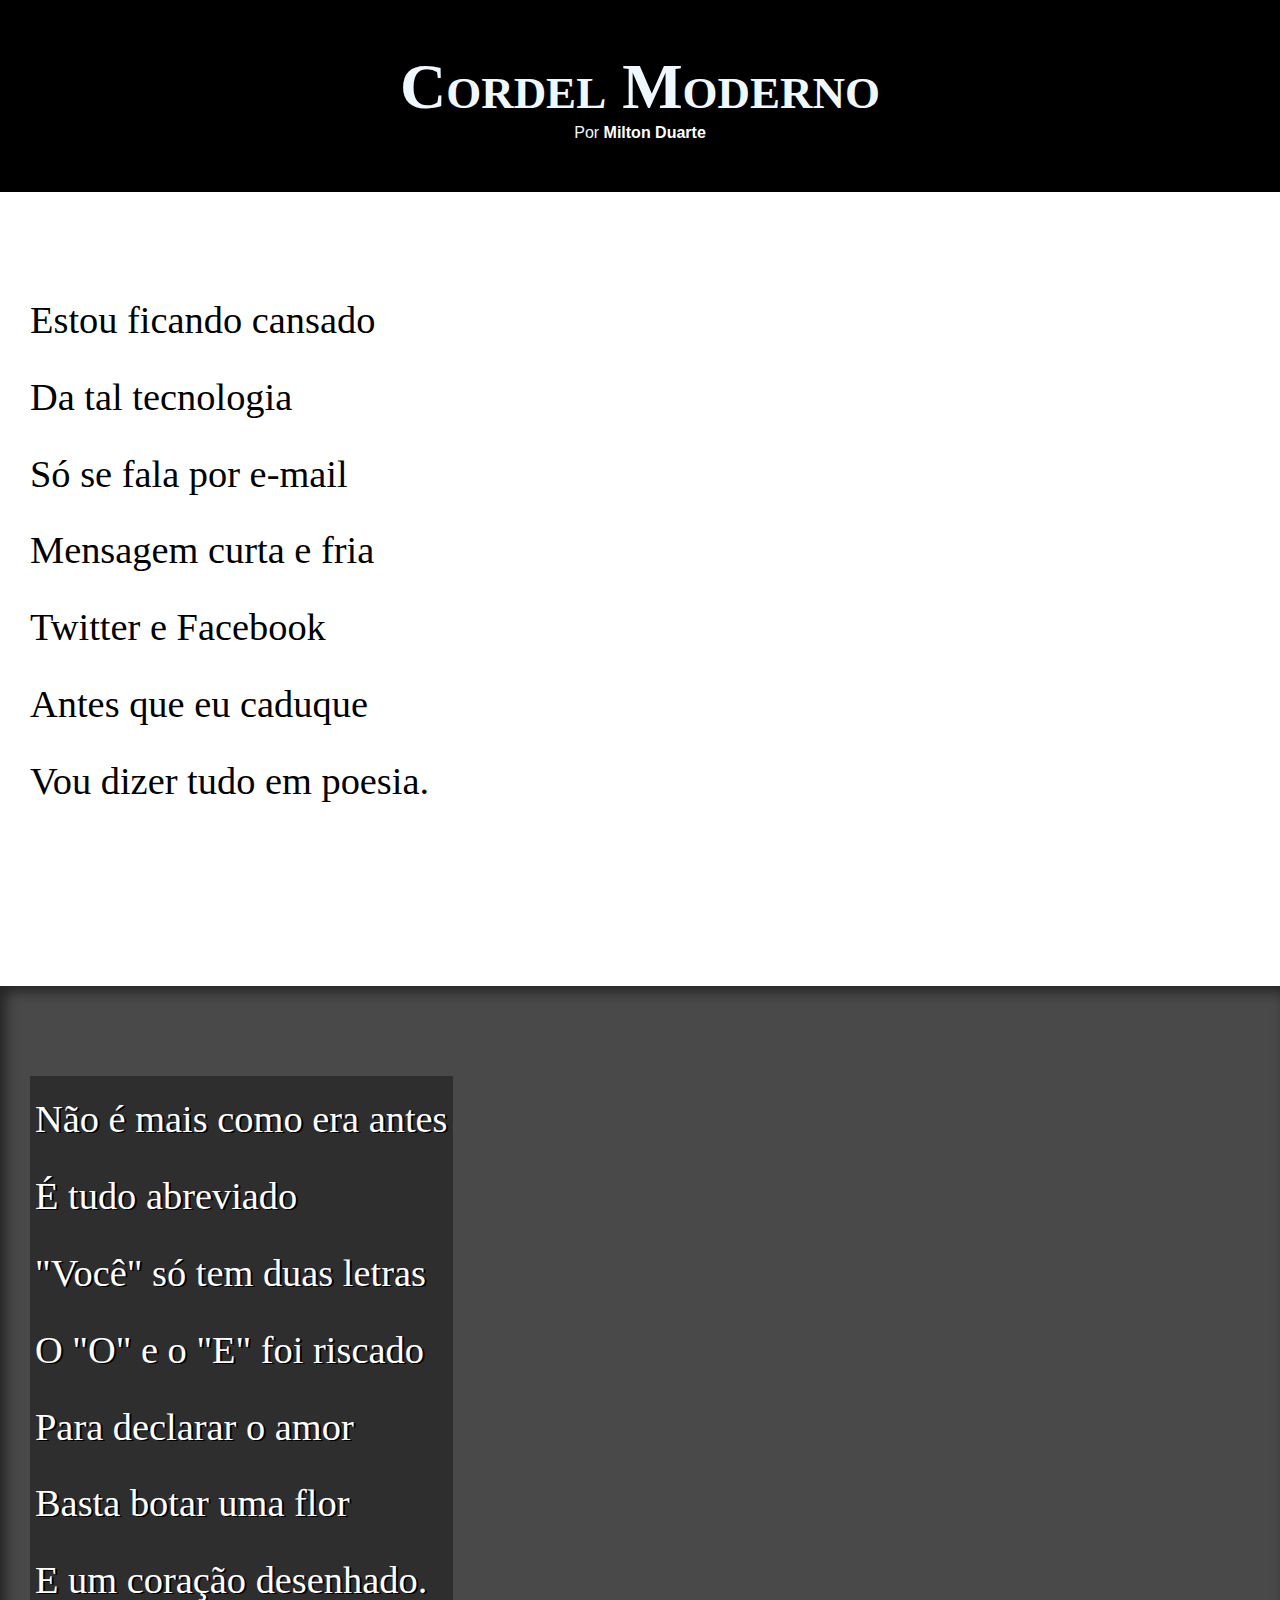
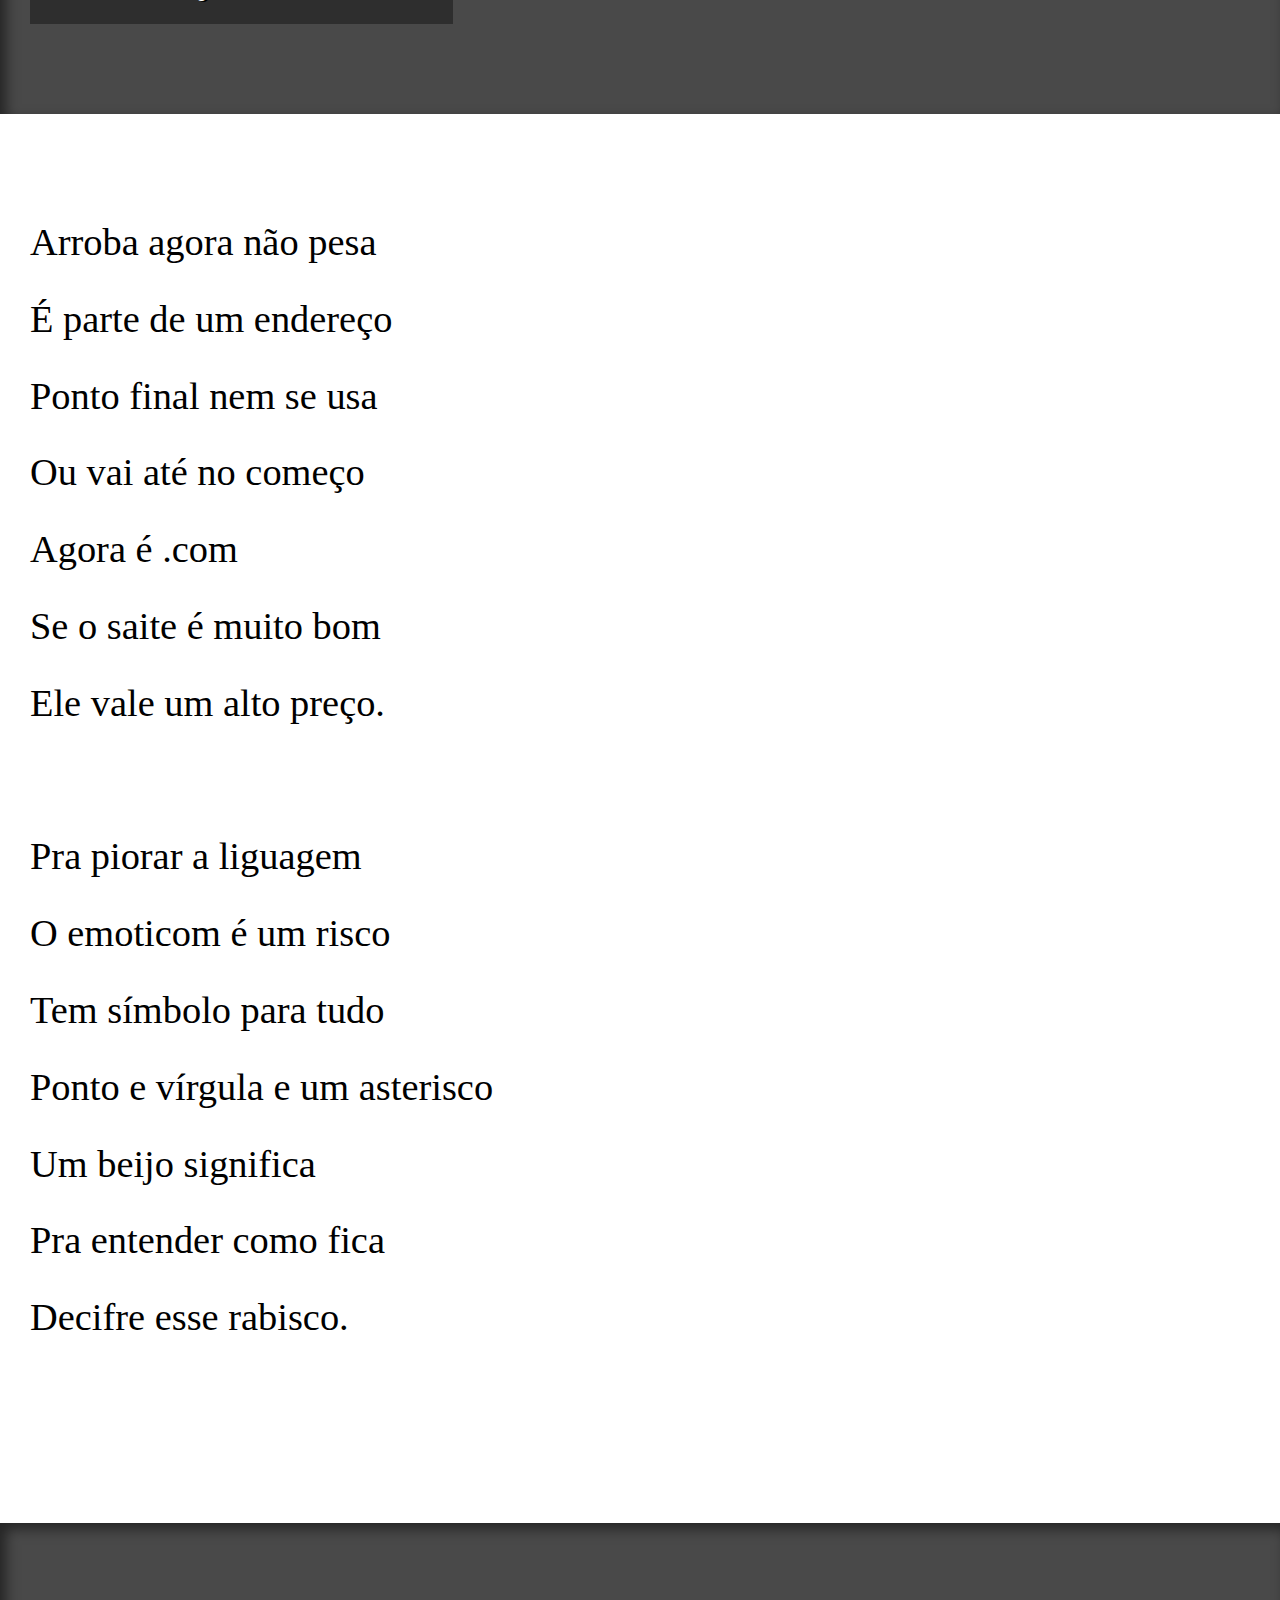
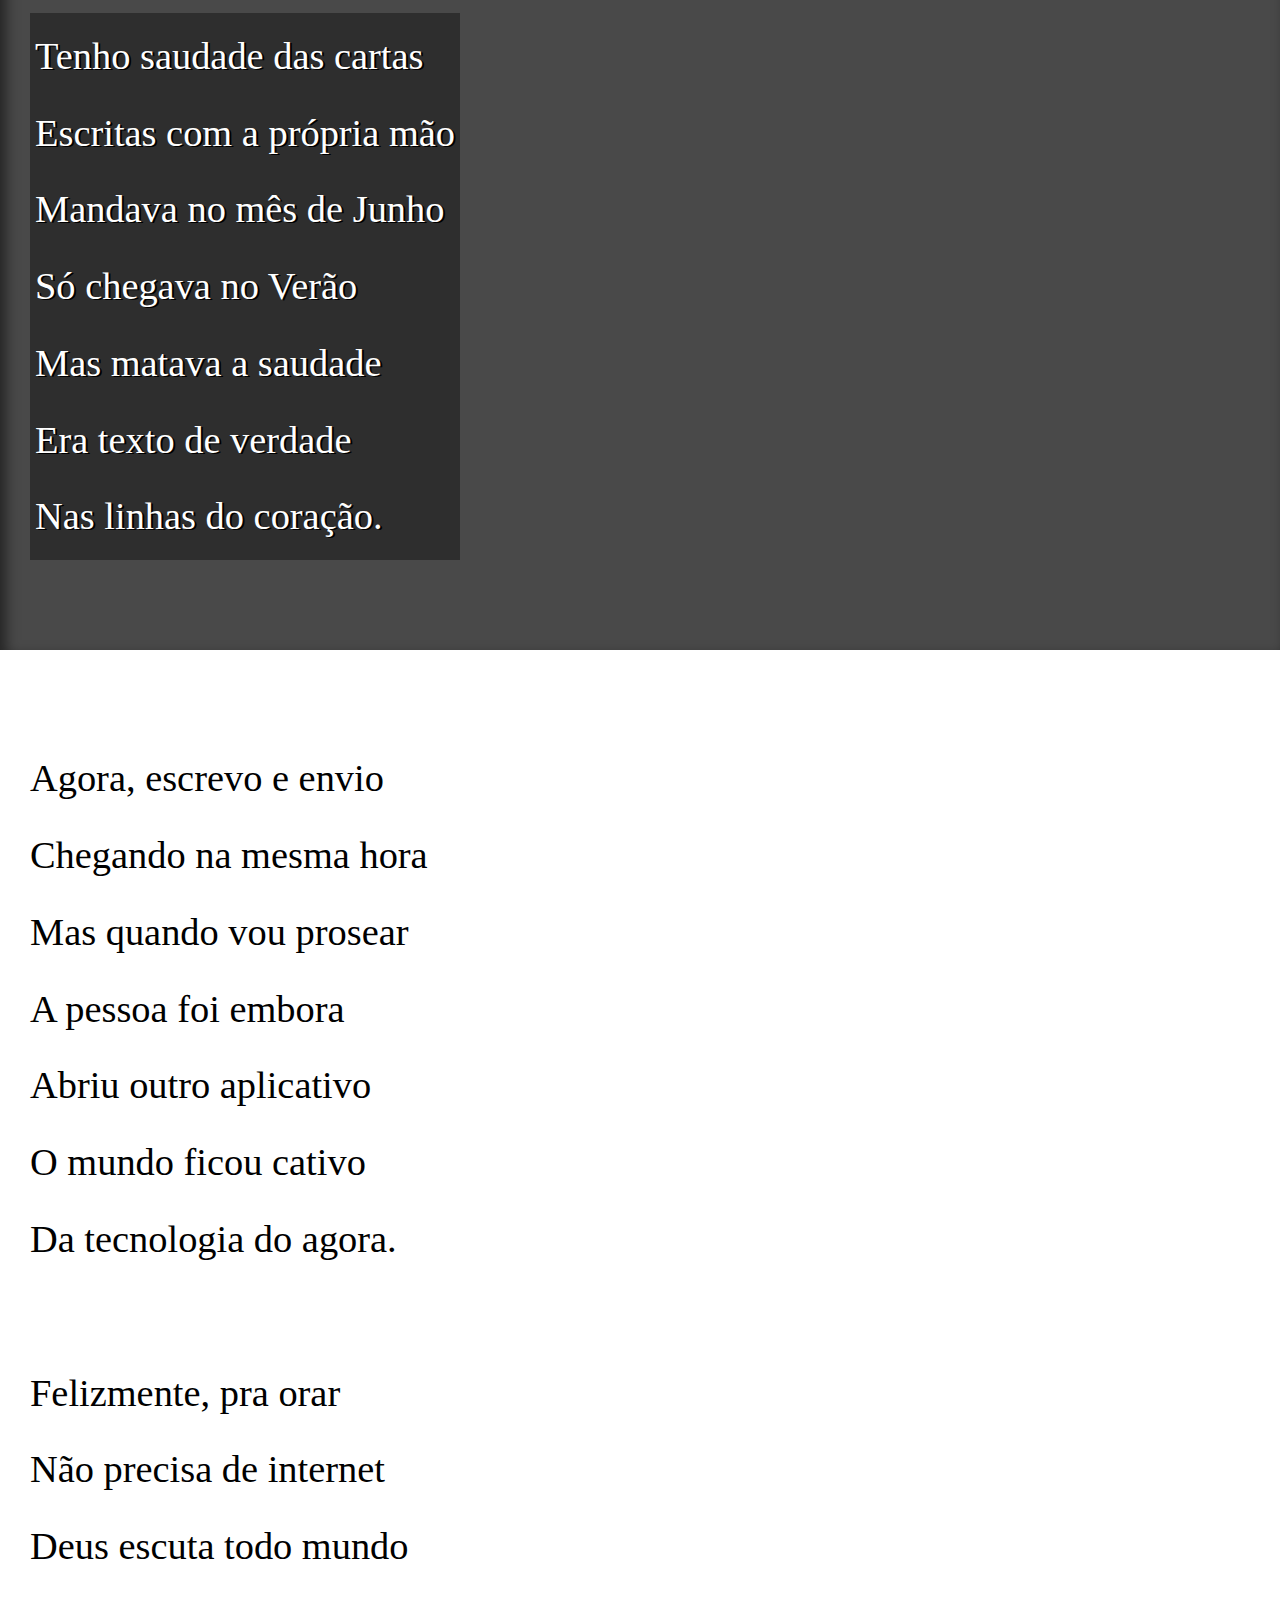
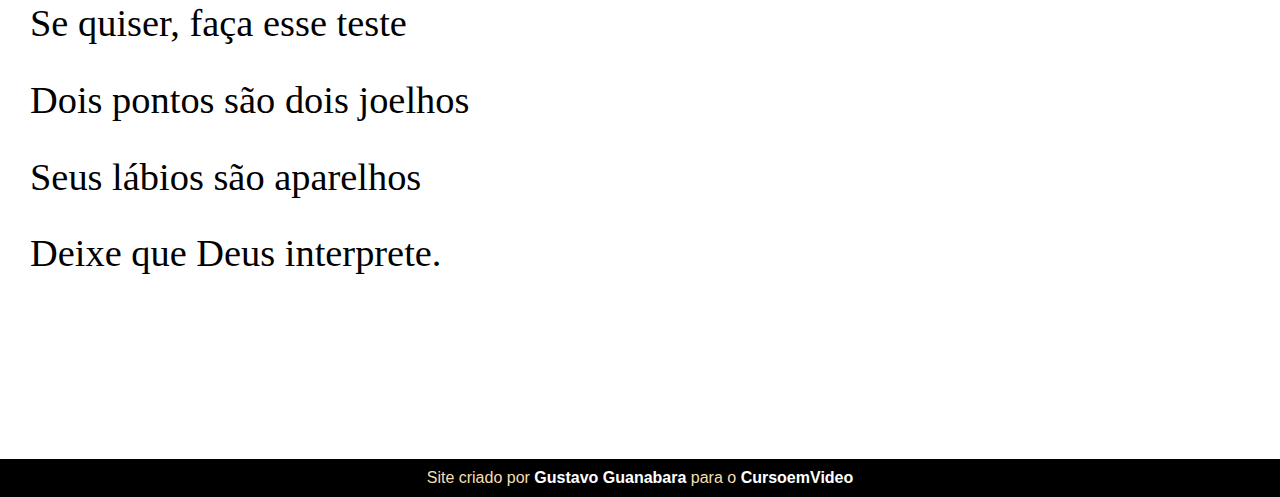
<file: index.html>
<!DOCTYPE html>
<html lang="pt-br">
<head>
    <meta charset="UTF-8">
    <meta name="viewport" content="width=device-width, initial-scale=1.0">
    <title>Cordel Moderno</title>
    <link rel="stylesheet" href="style.css">
    <link rel="shortcut icon" href="imagens/favicon.ico" type="image/x-icon">
</head>
<body>
    <header>
        <h1>Cordel Moderno</h1>
        <p>Por <a href="https://www.recantodasletras.com.br/poesias/3186743" target="_blank">Milton Duarte</a></p>
    </header>

    <section class="normal">
        <p>
            Estou ficando cansado <br>
            Da tal tecnologia <br>
            Só se fala por e-mail <br>
            Mensagem curta e fria <br>
            Twitter e Facebook <br>
            Antes que eu caduque <br>
            Vou dizer tudo em poesia.
        </p>
    </section>

    

    <section class="imagem" id="imagem01">
        <p>
            Não é mais como era antes <br>
            É tudo abreviado <br>
            "Você" só tem duas letras <br>
            O "O" e o "E" foi riscado <br>
            Para declarar o amor <br>
            Basta botar uma flor <br>
            E um coração desenhado.
        </p>
    </section>

   

    <section class="normal">
        <p>
            Arroba agora não pesa <br>
            É parte de um endereço <br>
            Ponto final nem se usa <br>
            Ou vai até no começo <br>
            Agora é .com <br>
            Se o saite é muito bom <br>
            Ele vale um alto preço. <br>
        </p>
        <p>
            Pra piorar a liguagem <br>
            O emoticom é um risco <br>
            Tem símbolo para tudo <br>
            Ponto e vírgula e um asterisco <br>
            Um beijo significa <br>
            Pra entender como fica <br>
            Decifre esse rabisco.
        </p>
    </section>

    

    <section class="imagem" id="imagem02">
        <p>
            Tenho saudade das cartas <br>
            Escritas com a própria mão <br>
            Mandava no mês de Junho <br>
            Só chegava no Verão <br>
            Mas matava a saudade <br>
            Era texto de verdade <br>
            Nas linhas do coração.
        </p>
    </section>

    

    <section class="normal">
        <p>
            Agora, escrevo e envio <br>
            Chegando na mesma hora <br>
            Mas quando vou prosear <br>
            A pessoa foi embora <br>
            Abriu outro aplicativo <br>
            O mundo ficou cativo <br>
            Da tecnologia do agora. <br>
        </p>
        <p>
            Felizmente, pra orar <br>
            Não precisa de internet <br>
            Deus escuta todo mundo <br>
            Se quiser, faça esse teste <br>
            Dois pontos são dois joelhos <br>
            Seus lábios são aparelhos <br>
            Deixe que Deus interprete.
        </p>
    </section>

    <footer>Site criado por <a href="https://gustavoguanabara.github.io" target="_blank">Gustavo Guanabara</a> para o <a href="https://www.cursoemvideo.com" target="_blank">CursoemVideo</a></footer>
</body>
</html>
</file>
<file: style.css>
@charset "UTF-8";

*{
    margin: 0;
    padding: 0;
}

@import url('https://fonts.googleapis.com/css2?family=Passion+One:wght@400;700;900&family=Sriracha&display=swap');

@import url('https://fonts.googleapis.com/css2?family=Sriracha&display=swap');

:root{
    --fonte1: Verdana, Geneva, Tahoma, sans-serif;
    --fonte2: 'Passion One', cursive; 
    --fonte3:  'Sriracha', cursive;
}
   

html, body{
    min-height: 100%;
    background-color: darkgrey;
    font-family: Verdana, Geneva, Tahoma, sans-serif;

}

header{
    background-color: black;
    color: aliceblue;
    text-align: center;

}

header h1{      /*text-transform para colocar todas as letras em maiúsculo*/
    padding-top: 50px;
    font-variant: small-caps;
    font-family: var(--fonte2);
    font-size: 5vw;
}

header p{
    padding-bottom: 50px;

}

a{
    color: white;
    text-decoration: none;
    font-weight: bolder;
}
a:hover{
    text-decoration: underline;
}

section{
    padding-top: 10vh;
    padding-bottom: 10vh;
    line-height: 2em;
    padding-left: 30px;
    font-family: var(--fonte3);
    font-size: 3vw;
}

section.normal{
   background-color:  white;
   color: black;
}

section.imagem{
    background-color: rgb(73, 73, 73) ;
    color: white;
    box-shadow: inset 6px 6px 13px 0 rgba(0, 0, 0, 0.507);
    background-attachment: fixed;
}

section.imagem p{
   display: inline-block;
   padding: 5px;
    background-color: rgba(0, 0, 0, 0.363);
    text-shadow: 2px 1px 0 black;
}

section#imagem01{
    background-image: url(imagens/background001.jpg);
    background-position: right center;
    background-size: cover;
}

section#imagem02{
    background-image: url(imagens/background002.jpg);
    background-size: cover;
}

section p{
    padding-bottom: 2em;
}

footer{
    background-color: black;
    color: wheat;
    text-align: center;
    padding: 10px;
    
}
</file>
